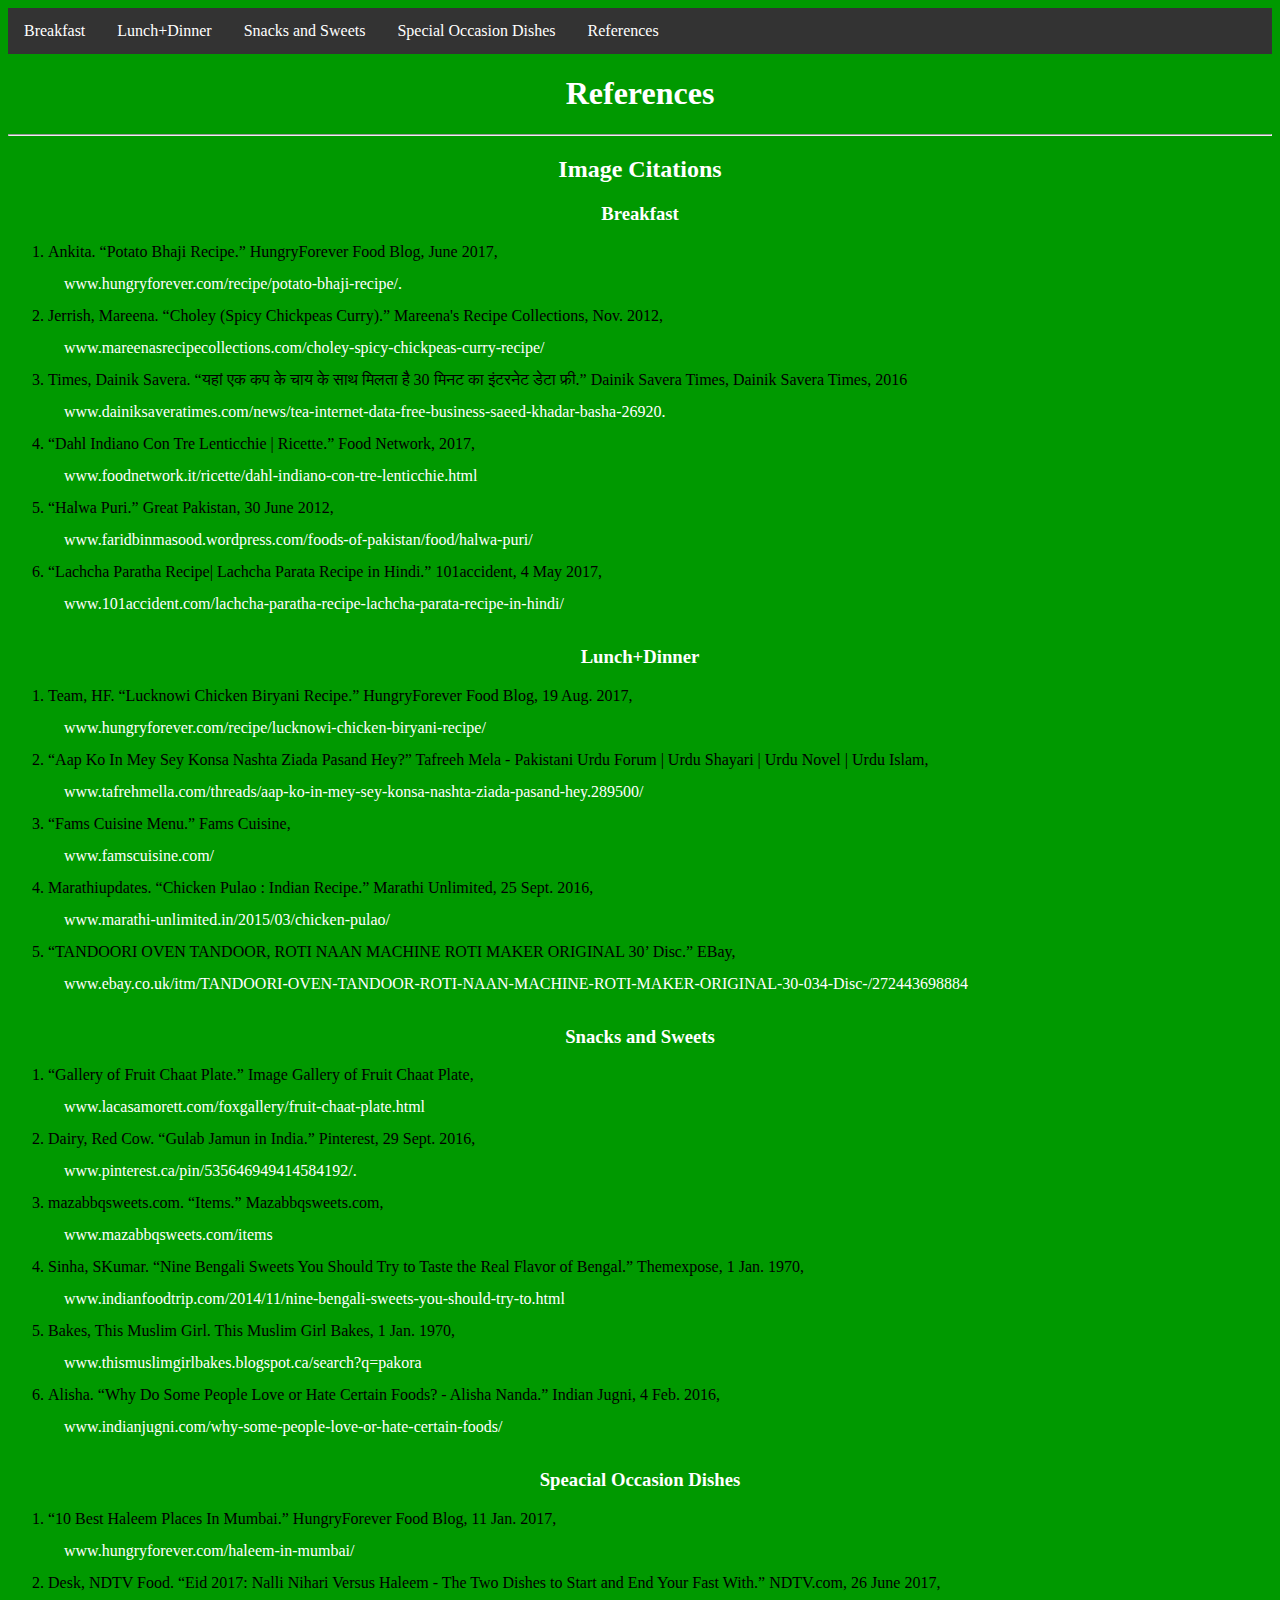
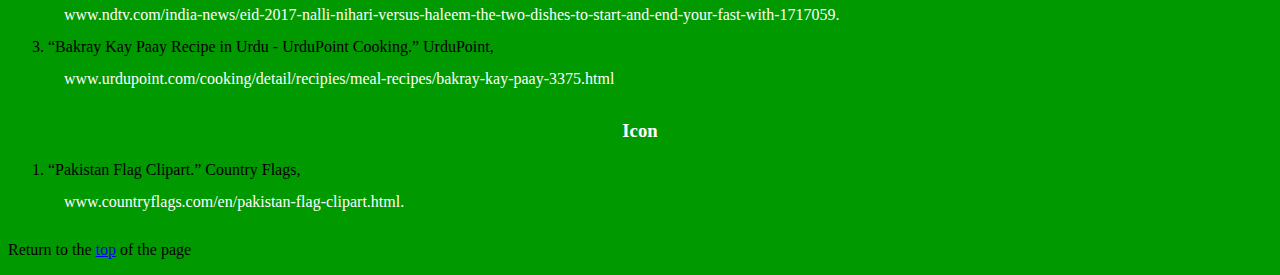
<file: references.html>
<!DOCTYPE HTML>
<html lang="en">
	<head>
		<meta charset="UTF-8">
		<title>References</title>
		<link rel="stylesheet" href="references.css" type="text/css">
		<link rel="icon" href="https://user-images.githubusercontent.com/33037178/32130846-ca739a56-bb6d-11e7-8eec-8557627b99a9.png" >
	</head>
	<body>
		<ul>
			<li id="navgbar"><a href="index.html">Breakfast</a></li>
			<li id="navgbar"><a href="lunch_dinner.html">Lunch+Dinner</a></li>
			<li id="navgbar"><a href="snacks_sweets.html">Snacks and Sweets</a></li>
			<li id="navgbar"><a href="special_occasions.html">Special Occasion Dishes</a></li>
			<li id="navgbar"><a href="references.html">References</a></li>
		</ul>
	<h1>References</h1>
	<hr>
	<h2>Image Citations</h2>
	<h3>Breakfast</h3>
	<!--Add order list to check off one mark on rubrik-->
		<ol>
		<li>Ankita. &ldquo;Potato Bhaji Recipe.&rdquo; HungryForever Food Blog, June 2017, 
		<a href="https://www.hungryforever.com/recipe/potato-bhaji-recipe/">www.hungryforever.com/recipe/potato-bhaji-recipe/.</a>
		</li>
		<li>Jerrish, Mareena. &ldquo;Choley (Spicy Chickpeas Curry).&rdquo; Mareena's Recipe Collections, Nov. 2012,
		<a href="http://www.mareenasrecipecollections.com/choley-spicy-chickpeas-curry-recipe/"> www.mareenasrecipecollections.com/choley-spicy-chickpeas-curry-recipe/</a>
		</li>
		<li>Times, Dainik Savera. &ldquo;यहां एक कप के चाय के साथ मिलता है 30 मिनट का इंटरनेट डेटा फ्री.&rdquo; Dainik Savera Times, Dainik Savera Times, 2016
		<a href="http://www.dainiksaveratimes.com/news/tea-internet-data-free-business-saeed-khadar-basha-26920">www.dainiksaveratimes.com/news/tea-internet-data-free-business-saeed-khadar-basha-26920.</a>
		</li>
		<li>&ldquo;Dahl Indiano Con Tre Lenticchie | Ricette.&rdquo; Food Network, 2017, 
		<a href="http://www.foodnetwork.it/ricette/dahl-indiano-con-tre-lenticchie.html">www.foodnetwork.it/ricette/dahl-indiano-con-tre-lenticchie.html</a>
		</li>
		<li>&ldquo;Halwa Puri.&rdquo; Great Pakistan, 30 June 2012, 
		<a href="https://faridbinmasood.wordpress.com/foods-of-pakistan/food/halwa-puri/">www.faridbinmasood.wordpress.com/foods-of-pakistan/food/halwa-puri/</a>
		</li>
		<li>&ldquo;Lachcha Paratha Recipe| Lachcha Parata Recipe in Hindi.&rdquo; 101accident, 4 May 2017,
		<a href="http://www.101accident.com/lachcha-paratha-recipe-lachcha-parata-recipe-in-hindi/">www.101accident.com/lachcha-paratha-recipe-lachcha-parata-recipe-in-hindi/</a>
		</li>
		</ol>
	<h3>Lunch+Dinner</h3>
		<ol>
			<li>Team, HF. &ldquo;Lucknowi Chicken Biryani Recipe.&rdquo; HungryForever Food Blog, 19 Aug. 2017, 
			<a href="https://www.hungryforever.com/recipe/lucknowi-chicken-biryani-recipe/">www.hungryforever.com/recipe/lucknowi-chicken-biryani-recipe/</a>
			</li>
			<li>&ldquo;Aap Ko In Mey Sey Konsa Nashta Ziada Pasand Hey?&rdquo; Tafreeh Mela - Pakistani Urdu Forum | Urdu Shayari | Urdu Novel | Urdu Islam,
			<a href="http://www.tafrehmella.com/threads/aap-ko-in-mey-sey-konsa-nashta-ziada-pasand-hey.289500/">www.tafrehmella.com/threads/aap-ko-in-mey-sey-konsa-nashta-ziada-pasand-hey.289500/</a>
			</li>
			<li>&ldquo;Fams Cuisine Menu.&rdquo; Fams Cuisine,
			<a href="http://www.famscuisine.com/">www.famscuisine.com/</a>
			<li>Marathiupdates. &ldquo;Chicken Pulao : Indian Recipe.&rdquo; Marathi Unlimited, 25 Sept. 2016,
			<a href="http://www.marathi-unlimited.in/2015/03/chicken-pulao/">www.marathi-unlimited.in/2015/03/chicken-pulao/</a>
			<li>&ldquo;TANDOORI OVEN TANDOOR, ROTI NAAN MACHINE ROTI MAKER ORIGINAL 30’ Disc.&rdquo; EBay, 
			<a href="http://www.ebay.co.uk/itm/TANDOORI-OVEN-TANDOOR-ROTI-NAAN-MACHINE-ROTI-MAKER-ORIGINAL-30-034-Disc-/272443698884">www.ebay.co.uk/itm/TANDOORI-OVEN-TANDOOR-ROTI-NAAN-MACHINE-ROTI-MAKER-ORIGINAL-30-034-Disc-/272443698884</a>
			</li>
		</ol>
	<h3>Snacks and Sweets</h3>
		<ol>
			<li>&ldquo;Gallery of Fruit Chaat Plate.&rdquo; Image Gallery of Fruit Chaat Plate, 
			<a href="http://www.lacasamorett.com/foxgallery/fruit-chaat-plate.html">www.lacasamorett.com/foxgallery/fruit-chaat-plate.html</a>
			</li>
			<li>Dairy, Red Cow. &ldquo;Gulab Jamun in India.&rdquo; Pinterest, 29 Sept. 2016,
			<a href="http://www.pinterest.ca/pin/535646949414584192/.">www.pinterest.ca/pin/535646949414584192/.</a>
			</li>
			<li>mazabbqsweets.com. &ldquo;Items.&rdquo; Mazabbqsweets.com,
			<a href="http://www.mazabbqsweets.com/items">www.mazabbqsweets.com/items</a>
			</li>
			<li>Sinha, SKumar. &ldquo;Nine Bengali Sweets You Should Try to Taste the Real Flavor of Bengal.&rdquo; Themexpose, 1 Jan. 1970,
			<a href="http://www.indianfoodtrip.com/2014/11/nine-bengali-sweets-you-should-try-to.html">www.indianfoodtrip.com/2014/11/nine-bengali-sweets-you-should-try-to.html</a>
			</li>
			<li>Bakes, This Muslim Girl. This Muslim Girl Bakes, 1 Jan. 1970, 
			<a href="http://www.thismuslimgirlbakes.blogspot.ca/search?q=pakora">www.thismuslimgirlbakes.blogspot.ca/search?q=pakora</a>
			</li>
			<li>Alisha. &ldquo;Why Do Some People Love or Hate Certain Foods? - Alisha Nanda.&rdquo; Indian Jugni, 4 Feb. 2016,
			<a href="http://www.indianjugni.com/why-some-people-love-or-hate-certain-foods/">www.indianjugni.com/why-some-people-love-or-hate-certain-foods/</a>
			</li>
		</ol>
	<h3>Speacial Occasion Dishes</h3>
		<ol>
			<li>&ldquo;10 Best Haleem Places In Mumbai.&rdquo; HungryForever Food Blog, 11 Jan. 2017,
			<a href="http://www.hungryforever.com/haleem-in-mumbai/">www.hungryforever.com/haleem-in-mumbai/</a>
			</li>
			<li>Desk, NDTV Food. &ldquo;Eid 2017: Nalli Nihari Versus Haleem - The Two Dishes to Start and End Your Fast With.&rdquo; NDTV.com, 26 June 2017,
			<a href="http://www.ndtv.com/india-news/eid-2017-nalli-nihari-versus-haleem-the-two-dishes-to-start-and-end-your-fast-with-1717059.">www.ndtv.com/india-news/eid-2017-nalli-nihari-versus-haleem-the-two-dishes-to-start-and-end-your-fast-with-1717059.</a>
			</li>
			<li>&ldquo;Bakray Kay Paay Recipe in Urdu - UrduPoint Cooking.&rdquo; UrduPoint,
			<a href="https://www.urdupoint.com/cooking/detail/recipies/meal-recipes/bakray-kay-paay-3375.html">www.urdupoint.com/cooking/detail/recipies/meal-recipes/bakray-kay-paay-3375.html</a>
			</li>
		</ol>
	<h3>Icon</h3>
		<ol>
			<li>&ldquo;Pakistan Flag Clipart.&rdquo; Country Flags, 
			<a href="www.countryflags.com/en/pakistan-flag-clipart.html.">www.countryflags.com/en/pakistan-flag-clipart.html.</a>
			</li>
		</ol>
		<p> Return to the <a href= "#Top"> top</a> of the page </p>
	</body>
</html>
</file>
<file: references.css>
body
{
	background-color: #009900;
}
h1
{
	text-align:center;
	color:white;
}
h2
{
	text-align:center;
	color:white;
}
h3
{
	text-align:center;
	color:white;
}
ul
{
    list-style-type: none;
    margin: 0;
    padding: 0;
    overflow: hidden;
    background-color: #333;
}
/*Navigation Bar Css*/
#navgbar
{
	display:inline;
	float:left;
}
li a 
{
    display: block;
    color: white;
    padding: 14px 16px;
    text-decoration: none;
}
</file>
